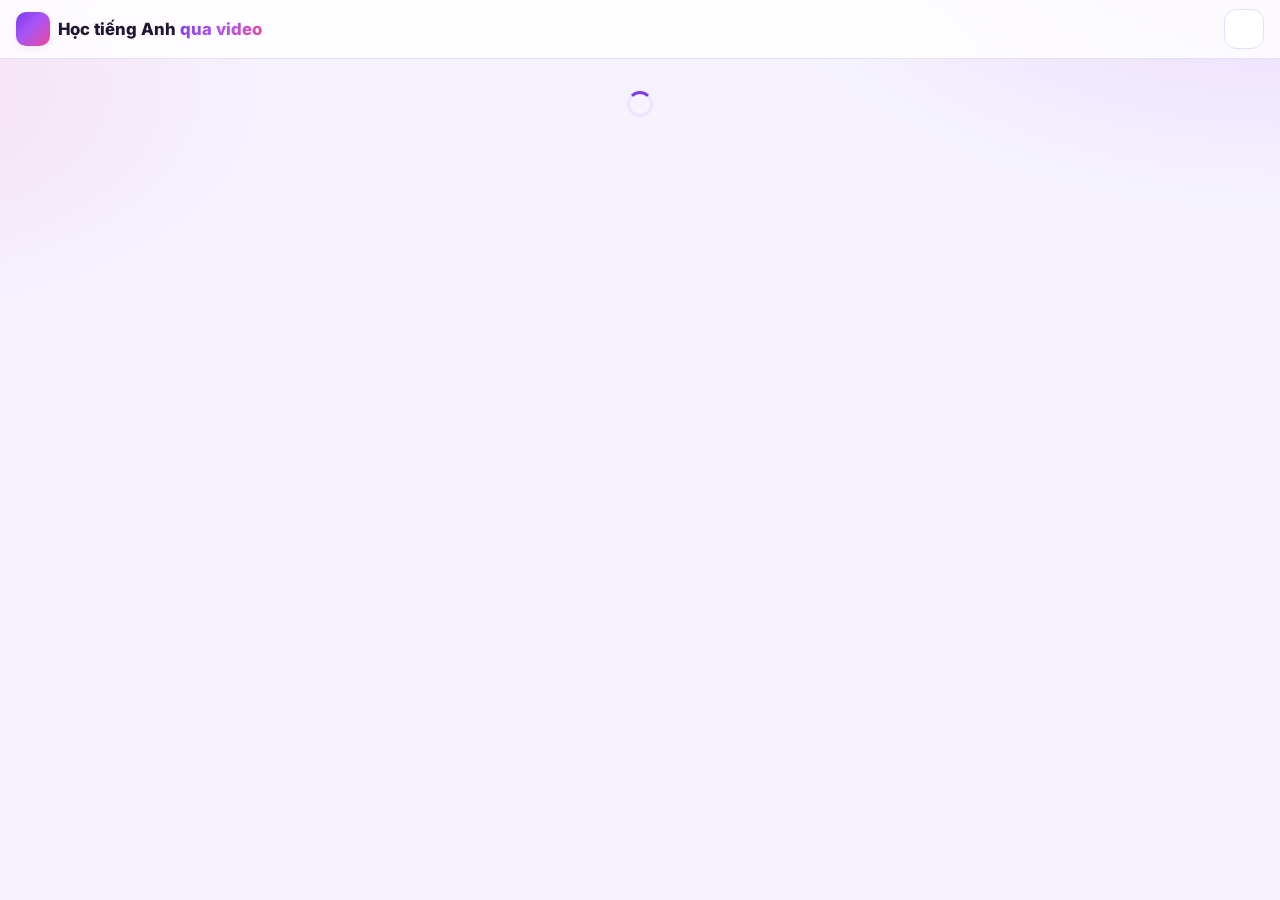
<file: index.html>
<!doctype html>
<html lang="vi">
<head>
  <meta charset="utf-8">
  <meta name="viewport" content="width=device-width, initial-scale=1, viewport-fit=cover">
  <meta name="theme-color" content="#7c3aed">
  <title>Học tiếng Anh qua video</title>
  <link rel="preconnect" href="https://fonts.googleapis.com">
  <link rel="preconnect" href="https://fonts.gstatic.com" crossorigin>
  <link href="https://fonts.googleapis.com/css2?family=Inter:wght@400;500;600;700;800&display=swap" rel="stylesheet">
  <link rel="stylesheet" href="style.css">
  <script>
    // Áp dụng chế độ sáng/tối đã chọn trước khi trang hiện ra (tránh nháy màu)
    try { const t = localStorage.getItem('theme'); if (t) document.documentElement.dataset.theme = t; } catch (e) {}
  </script>
</head>
<body>
  <header class="topbar">
    <div class="brand">
      <span class="brand-logo" aria-hidden="true"><i data-lucide="headphones"></i></span>
      <span class="brand-name">Học tiếng Anh <span class="grad-text">qua video</span></span>
    </div>
    <button type="button" class="icon-btn" id="theme-btn" title="Đổi chế độ sáng / tối" aria-label="Đổi chế độ sáng / tối"><i data-lucide="moon"></i></button>
    <div class="user-box" id="user-box" hidden>
      <span class="user-email" id="user-email"></span>
      <button type="button" class="btn btn-ghost btn-small" id="logout-btn" aria-label="Đăng xuất"><i data-lucide="log-out"></i><span class="btn-text" id="logout-text">Đăng xuất</span></button>
    </div>
  </header>

  <!-- Đang tải -->
  <main id="screen-loading" class="screen"><div class="spinner" aria-label="Đang tải"></div></main>

  <!-- Đăng nhập -->
  <main id="screen-login" class="screen login-wrap" hidden>
    <section class="card login-card">
      <div class="login-art" aria-hidden="true"><i data-lucide="clapperboard"></i></div>
      <h1>Học tiếng Anh <span class="grad-text">qua video YouTube</span></h1>
      <p class="muted">Nghe, chép chính tả, điền từ, luyện nói và ôn tập theo lịch. Tiến độ tự đồng bộ giữa điện thoại và máy tính.</p>

      <p class="banner" id="config-warning" hidden>
        <i data-lucide="triangle-alert"></i> <span>Chưa cấu hình Supabase trong <code>config.js</code> nên chưa đăng nhập được. Bạn vẫn có thể dùng thử.</span>
      </p>

      <div class="seg-tabs" role="tablist" id="auth-tabs">
        <button type="button" role="tab" data-auth-mode="login" class="active">Đăng nhập</button>
        <button type="button" role="tab" data-auth-mode="signup">Tạo tài khoản</button>
      </div>

      <form id="auth-form" novalidate>
        <h2 id="forgot-title" hidden style="margin-top:.5rem">Quên mật khẩu</h2>
        <p class="muted small" id="forgot-hint" hidden>Nhập email đã đăng ký, chúng tôi sẽ gửi link để bạn đặt mật khẩu mới.</p>

        <div id="f-name-wrap" hidden>
          <label for="f-name">Tên hiển thị <span class="hint">(không bắt buộc)</span></label>
          <input id="f-name" autocomplete="nickname" maxlength="40" placeholder="Ví dụ: Tuấn Anh">
        </div>

        <label for="f-email">Email</label>
        <input id="f-email" type="email" inputmode="email" autocomplete="email" placeholder="ten@gmail.com">

        <div id="f-pass-wrap">
          <label for="f-pass">Mật khẩu</label>
          <div class="pw-field">
            <input id="f-pass" type="password" autocomplete="current-password" placeholder="Ít nhất 6 ký tự">
            <button type="button" class="pw-toggle" data-toggle-pw="f-pass" aria-label="Hiện mật khẩu"><i data-lucide="eye"></i></button>
          </div>
        </div>

        <div id="f-pass2-wrap" hidden>
          <label for="f-pass2">Nhập lại mật khẩu</label>
          <input id="f-pass2" type="password" autocomplete="new-password" placeholder="Nhập lại đúng mật khẩu trên">
        </div>

        <div class="field-error" id="auth-error" hidden></div>
        <button type="submit" class="btn btn-primary btn-block btn-lg" id="auth-submit" style="margin-top:1rem">Đăng nhập</button>
        <div class="center" style="margin-top:.6rem">
          <button type="button" class="link-btn" id="forgot-btn">Quên mật khẩu?</button>
          <button type="button" class="link-btn" id="forgot-back" hidden>← Quay lại đăng nhập</button>
        </div>
      </form>
      <p class="notice" id="login-note" hidden></p>

      <div class="divider">hoặc</div>
      <button type="button" class="btn btn-soft btn-block" id="demo-btn"><i data-lucide="rocket"></i> Dùng thử không cần đăng nhập</button>
      <p class="muted small center" style="margin-top:.5rem">Dùng thử: dữ liệu chỉ lưu trên trình duyệt này, không đồng bộ.</p>
    </section>
  </main>

  <!-- Đặt mật khẩu mới (mở từ link "quên mật khẩu" trong email) -->
  <main id="screen-reset" class="screen login-wrap" hidden>
    <section class="card login-card">
      <div class="login-art" aria-hidden="true"><i data-lucide="key-round"></i></div>
      <h1>Đặt mật khẩu mới</h1>
      <p class="muted">Nhập mật khẩu mới cho tài khoản của bạn.</p>
      <form id="reset-form" novalidate>
        <label for="r-pass">Mật khẩu mới</label>
        <div class="pw-field">
          <input id="r-pass" type="password" autocomplete="new-password" placeholder="Ít nhất 6 ký tự">
          <button type="button" class="pw-toggle" data-toggle-pw="r-pass" aria-label="Hiện mật khẩu"><i data-lucide="eye"></i></button>
        </div>
        <label for="r-pass2">Nhập lại mật khẩu mới</label>
        <input id="r-pass2" type="password" autocomplete="new-password">
        <div class="field-error" id="reset-error" hidden></div>
        <button type="submit" class="btn btn-primary btn-block btn-lg" id="reset-submit" style="margin-top:1rem">Lưu mật khẩu mới</button>
      </form>
    </section>
  </main>

  <!-- Ứng dụng chính -->
  <div id="screen-app" class="screen" hidden>
    <nav class="tabs" aria-label="Điều hướng chính">
      <button type="button" class="tab" data-tab="home"><span class="tab-icon"><i data-lucide="house"></i></span><span>Trang chủ</span></button>
      <button type="button" class="tab" data-tab="videos"><span class="tab-icon"><i data-lucide="clapperboard"></i></span><span>Video</span></button>
      <button type="button" class="tab" data-tab="review"><span class="tab-icon"><i data-lucide="repeat"></i></span><span>Ôn tập</span><span class="tab-badge" id="due-badge" hidden></span></button>
      <button type="button" class="tab" data-tab="share"><span class="tab-icon"><i data-lucide="share-2"></i></span><span>Chia sẻ</span></button>
      <button type="button" class="tab" data-tab="shared"><span class="tab-icon"><i data-lucide="users"></i></span><span>Được chia sẻ</span></button>
    </nav>

    <main class="content">
      <p class="banner" id="demo-banner" hidden>
        <i data-lucide="flask-conical"></i> <span>Bạn đang ở <b>chế độ dùng thử</b>: dữ liệu chỉ lưu trên trình duyệt này. Đăng nhập bằng email để lưu lên máy chủ và học trên nhiều thiết bị.</span>
      </p>
      <section class="panel" data-panel="home"></section>
      <section class="panel" data-panel="videos" hidden></section>
      <section class="panel" data-panel="review" hidden></section>
      <section class="panel" data-panel="share" hidden></section>
      <section class="panel" data-panel="shared" hidden></section>
    </main>
  </div>

  <div id="toasts" class="toasts" aria-live="polite"></div>

  <script type="module" src="js/app.js"></script>
</body>
</html>
</file>
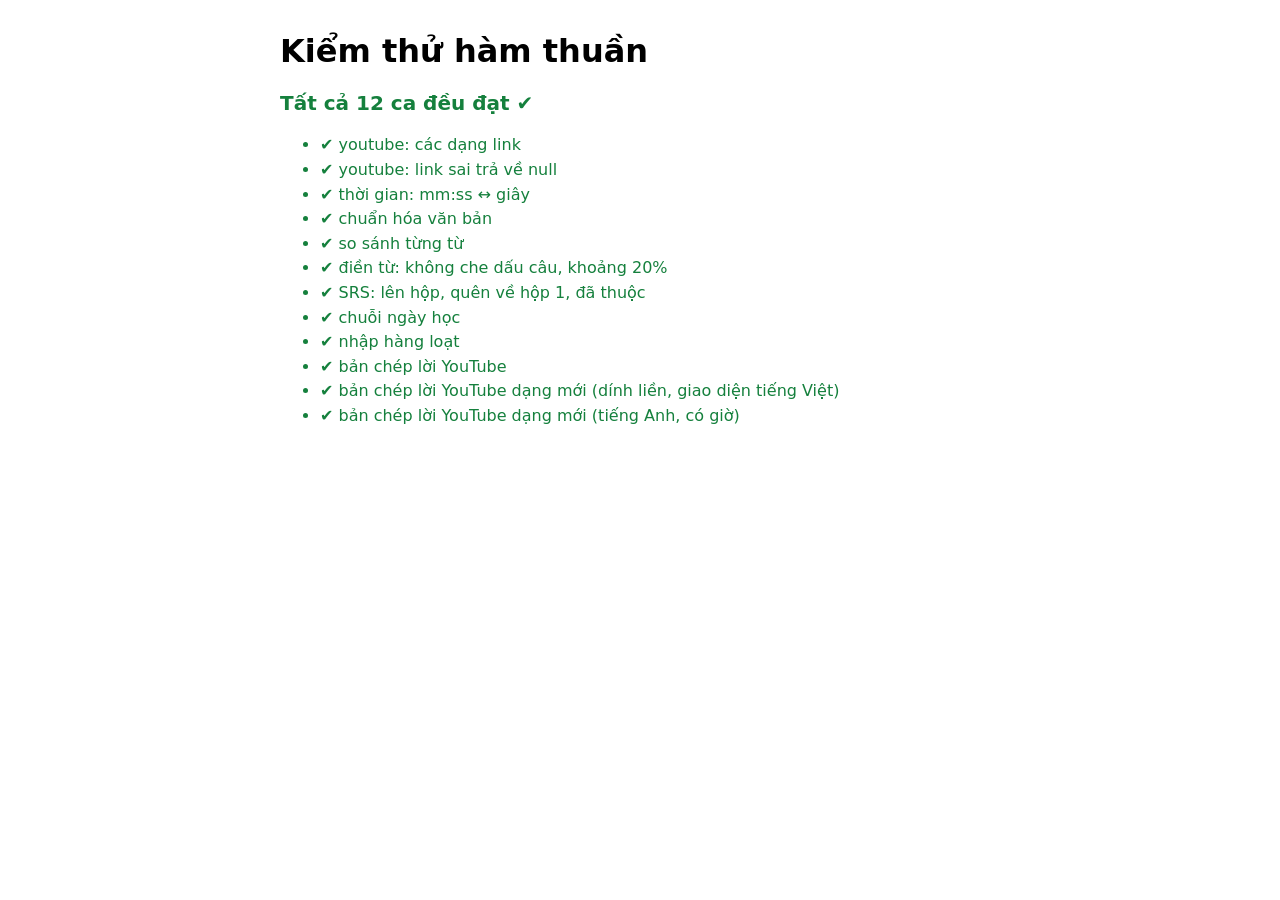
<file: tests/index.html>
<!doctype html>
<html lang="vi">
<head>
  <meta charset="utf-8">
  <meta name="viewport" content="width=device-width, initial-scale=1">
  <title>Kiểm thử hàm thuần</title>
  <style>
    body { font-family: system-ui, sans-serif; max-width: 720px; margin: 2rem auto; padding: 0 1rem; }
    li { margin: .35rem 0; }
    .pass { color: #15803d; } .fail { color: #b91c1c; }
    #summary { font-size: 1.25rem; font-weight: 700; }
  </style>
</head>
<body>
  <h1>Kiểm thử hàm thuần</h1>
  <p id="summary">Đang chạy…</p>
  <ul id="list"></ul>
  <script type="module">
    import { cases } from './cases.js';
    const list = document.getElementById('list');
    let failed = 0;
    for (const [name, fn] of cases) {
      const li = document.createElement('li');
      try { fn(); li.className = 'pass'; li.textContent = '✔ ' + name; }
      catch (e) { failed++; li.className = 'fail'; li.textContent = `✘ ${name}: ${e.message}`; }
      list.appendChild(li);
    }
    const s = document.getElementById('summary');
    s.textContent = failed ? `${failed}/${cases.length} ca KHÔNG đạt` : `Tất cả ${cases.length} ca đều đạt ✔`;
    s.className = failed ? 'fail' : 'pass';
  </script>
</body>
</html>
</file>
<file: style.css>
/* =====================================================================
   Giao diện tím gradient — sáng / tối
   ===================================================================== */

:root {
  --bg: #f6f3ff;
  --bg-glow-1: rgba(168, 85, 247, .18);
  --bg-glow-2: rgba(236, 72, 153, .12);
  --surface: #ffffff;
  --surface-2: #f3eefe;
  --text: #1e1633;
  --muted: #6b6485;
  --border: #e6defa;
  --primary: #7c3aed;
  --primary-strong: #6d28d9;
  --primary-soft: #ede4ff;
  --accent: #ec4899;
  --accent-2: #6366f1;
  --grad: linear-gradient(135deg, #7c3aed 0%, #a855f7 45%, #ec4899 100%);
  --grad-cool: linear-gradient(135deg, #6366f1 0%, #8b5cf6 60%, #a855f7 100%);
  --ok: #16a34a;
  --ok-soft: #dcfce7;
  --bad: #dc2626;
  --bad-soft: #fee2e2;
  --warn: #d97706;
  --warn-soft: #fef3c7;
  --shadow: 0 10px 30px -12px rgba(76, 29, 149, .25);
  --shadow-sm: 0 2px 8px -2px rgba(76, 29, 149, .15);
  --radius: 18px;
  --radius-sm: 12px;
  --tap: 46px;
  --nav-h: 66px;
  color-scheme: light;
}

/* Bảng màu tối: dùng khi máy đặt chế độ tối (trừ khi người dùng chọn sáng),
   hoặc khi người dùng bấm nút chọn tối. */
@media (prefers-color-scheme: dark) {
  :root:not([data-theme="light"]) {
    --bg: #110c1f;
    --bg-glow-1: rgba(124, 58, 237, .28);
    --bg-glow-2: rgba(236, 72, 153, .14);
    --surface: #1b1430;
    --surface-2: #251c40;
    --text: #f1ecff;
    --muted: #a99fc7;
    --border: #33285a;
    --primary: #a78bfa;
    --primary-strong: #c4b5fd;
    --primary-soft: #2e2353;
    --ok: #4ade80;
    --ok-soft: rgba(74, 222, 128, .15);
    --bad: #f87171;
    --bad-soft: rgba(248, 113, 113, .15);
    --warn: #fbbf24;
    --warn-soft: rgba(251, 191, 36, .15);
    --shadow: 0 10px 30px -12px rgba(0, 0, 0, .6);
    --shadow-sm: 0 2px 8px -2px rgba(0, 0, 0, .5);
    color-scheme: dark;
  }
}
:root[data-theme="dark"] {
  --bg: #110c1f;
  --bg-glow-1: rgba(124, 58, 237, .28);
  --bg-glow-2: rgba(236, 72, 153, .14);
  --surface: #1b1430;
  --surface-2: #251c40;
  --text: #f1ecff;
  --muted: #a99fc7;
  --border: #33285a;
  --primary: #a78bfa;
  --primary-strong: #c4b5fd;
  --primary-soft: #2e2353;
  --ok: #4ade80;
  --ok-soft: rgba(74, 222, 128, .15);
  --bad: #f87171;
  --bad-soft: rgba(248, 113, 113, .15);
  --warn: #fbbf24;
  --warn-soft: rgba(251, 191, 36, .15);
  --shadow: 0 10px 30px -12px rgba(0, 0, 0, .6);
  --shadow-sm: 0 2px 8px -2px rgba(0, 0, 0, .5);
  color-scheme: dark;
}

/* ===== Nền tảng ===== */
* { box-sizing: border-box; }
html, body { margin: 0; }
body {
  font-family: "Inter", system-ui, -apple-system, "Segoe UI", Roboto, Arial, sans-serif;
  font-size: 16px;
  line-height: 1.55;
  color: var(--text);
  background:
    radial-gradient(900px 500px at 100% -10%, var(--bg-glow-1), transparent 60%),
    radial-gradient(700px 400px at -10% 10%, var(--bg-glow-2), transparent 60%),
    var(--bg);
  background-attachment: fixed;
  min-height: 100vh;
  -webkit-tap-highlight-color: transparent;
}
h1, h2, h3 { line-height: 1.25; margin: 0 0 .5rem; }
h1 { font-size: 1.45rem; }
h2 { font-size: 1.15rem; }
h3 { font-size: 1rem; }
p { margin: .4rem 0; }
a { color: var(--primary); }
code { background: var(--surface-2); padding: .05em .35em; border-radius: 6px; font-size: .92em; }
[hidden] { display: none !important; }
.muted { color: var(--muted); }
.small { font-size: .88rem; }
.center { text-align: center; }
.row { display: flex; flex-wrap: wrap; align-items: center; gap: .5rem; }
.row-between { display: flex; align-items: center; justify-content: space-between; gap: .5rem; flex-wrap: wrap; }
.stack > * + * { margin-top: .75rem; }
.grad-text {
  background: var(--grad);
  -webkit-background-clip: text; background-clip: text;
  color: transparent;
}

/* ===== Thanh trên cùng ===== */
.topbar {
  position: sticky; top: 0; z-index: 30;
  display: flex; align-items: center; gap: .5rem;
  padding: .55rem 1rem;
  background: color-mix(in srgb, var(--surface) 82%, transparent);
  backdrop-filter: blur(12px);
  -webkit-backdrop-filter: blur(12px);
  border-bottom: 1px solid var(--border);
}
.brand { display: flex; align-items: center; gap: .5rem; font-weight: 800; font-size: 1.05rem; margin-right: auto; min-width: 0; }
.brand-logo {
  display: grid; place-items: center;
  width: 34px; height: 34px; flex: none;
  border-radius: 10px;
  background: var(--grad);
  color: #fff; font-size: 1.05rem;
  box-shadow: var(--shadow-sm);
}
.brand-name { white-space: nowrap; overflow: hidden; text-overflow: ellipsis; }
.user-box { display: flex; align-items: center; gap: .5rem; min-width: 0; }
.user-email {
  font-size: .85rem; color: var(--muted);
  overflow: hidden; text-overflow: ellipsis; white-space: nowrap; max-width: 34vw;
}
.icon-btn {
  display: grid; place-items: center;
  width: 40px; height: 40px; flex: none;
  border-radius: 12px;
  border: 1px solid var(--border);
  background: var(--surface);
  color: var(--text);
  font-size: 1.1rem;
  cursor: pointer;
}
.icon-btn:hover { border-color: var(--primary); }

/* ===== Bố cục chính ===== */
.content { max-width: 1100px; margin: 0 auto; padding: 1.25rem 1rem 2rem; }
.card {
  background: var(--surface);
  border: 1px solid var(--border);
  border-radius: var(--radius);
  padding: 1.1rem;
  margin-bottom: 1rem;
  box-shadow: var(--shadow-sm);
}
.card-title { display: flex; align-items: center; gap: .5rem; margin-bottom: .6rem; }
.card-title h2 { margin: 0; }
.section-head { display: flex; align-items: end; justify-content: space-between; gap: .5rem; margin: 1.25rem 0 .75rem; flex-wrap: wrap; }
.section-head h1, .section-head h2 { margin: 0; }

.hero {
  position: relative; overflow: hidden;
  border: 0;
  color: #fff;
  background: var(--grad);
  box-shadow: var(--shadow);
  padding: 1.4rem 1.25rem;
}
.hero::after {
  content: ""; position: absolute; right: -60px; top: -60px;
  width: 220px; height: 220px; border-radius: 50%;
  background: rgba(255, 255, 255, .14);
}
.hero h1 { font-size: 1.6rem; position: relative; z-index: 1; }
.hero p { color: rgba(255, 255, 255, .9); position: relative; z-index: 1; }
.hero .btn { position: relative; z-index: 1; }

.banner {
  display: flex; gap: .6rem; align-items: flex-start;
  padding: .75rem 1rem; margin-bottom: 1rem;
  border-radius: var(--radius-sm);
  background: var(--warn-soft);
  color: var(--text);
  border: 1px solid color-mix(in srgb, var(--warn) 35%, transparent);
  font-size: .92rem;
}

/* ===== Form ===== */
label { display: block; font-weight: 600; font-size: .92rem; margin: .7rem 0 .3rem; }
.hint { font-weight: 400; color: var(--muted); font-size: .85rem; }
input, textarea, select {
  width: 100%;
  min-height: var(--tap);
  padding: .6rem .8rem;
  font: inherit;               /* 16px giúp iPhone không tự phóng to khi gõ */
  color: var(--text);
  background: var(--surface);
  border: 1.5px solid var(--border);
  border-radius: var(--radius-sm);
  transition: border-color .15s, box-shadow .15s;
}
textarea { min-height: 96px; resize: vertical; line-height: 1.5; }
textarea.mono { font-family: ui-monospace, Consolas, monospace; font-size: .9rem; }
input:focus, textarea:focus, select:focus {
  outline: none;
  border-color: var(--primary);
  box-shadow: 0 0 0 4px color-mix(in srgb, var(--primary) 18%, transparent);
}
input[type="checkbox"] { width: 20px; min-height: 20px; height: 20px; accent-color: var(--primary); }
.check { display: inline-flex; align-items: center; gap: .5rem; font-weight: 500; margin: .4rem 0; cursor: pointer; }
.form-grid { display: grid; grid-template-columns: 1fr 1fr; gap: 0 .75rem; }
.form-grid .full { grid-column: 1 / -1; }
.time-field { display: flex; gap: .4rem; }
.time-field input { flex: 1; }
.field-error { color: var(--bad); font-size: .88rem; margin-top: .3rem; }

/* ===== Nút ===== */
.btn {
  display: inline-flex; align-items: center; justify-content: center; gap: .4rem;
  min-height: var(--tap);
  padding: .55rem 1.1rem;
  font: inherit; font-weight: 650;
  border: 1.5px solid transparent;
  border-radius: 14px;
  cursor: pointer;
  background: var(--surface-2);
  color: var(--text);
  transition: transform .08s, box-shadow .15s, background .15s, border-color .15s;
  text-decoration: none;
  white-space: nowrap;
}
.btn:active:not(:disabled) { transform: scale(.97); }
.btn:disabled { opacity: .55; cursor: default; }
.btn-primary { background: var(--grad); color: #fff; box-shadow: 0 6px 16px -6px rgba(124, 58, 237, .6); }
.btn-primary:hover:not(:disabled) { box-shadow: 0 8px 22px -6px rgba(124, 58, 237, .75); }
.btn-soft { background: var(--primary-soft); color: var(--primary-strong); }
.btn-ghost { background: transparent; border-color: var(--border); }
.btn-ghost:hover:not(:disabled) { border-color: var(--primary); }
.btn-white { background: #fff; color: #6d28d9; }
.btn-danger { background: var(--bad-soft); color: var(--bad); }
.btn-ok { background: var(--ok); color: #fff; }
.btn-bad { background: var(--bad); color: #fff; }
.btn-small { min-height: 36px; padding: .3rem .75rem; font-size: .88rem; border-radius: 10px; }
.btn-block { width: 100%; }
.btn-lg { min-height: 54px; font-size: 1.05rem; padding: .7rem 1.4rem; }

/* ===== Chip / nhãn ===== */
.chips { display: flex; gap: .4rem; overflow-x: auto; padding-bottom: .25rem; scrollbar-width: thin; }
.chip {
  flex: none;
  display: inline-flex; align-items: center; gap: .35rem;
  min-height: 40px; padding: .35rem .85rem;
  border-radius: 999px;
  border: 1.5px solid var(--border);
  background: var(--surface);
  color: var(--text);
  font: inherit; font-size: .9rem; font-weight: 600;
  cursor: pointer;
}
.chip.active { background: var(--grad); border-color: transparent; color: #fff; }
.badge {
  display: inline-flex; align-items: center; gap: .25rem;
  padding: .1rem .55rem;
  border-radius: 999px;
  font-size: .78rem; font-weight: 700;
  background: var(--primary-soft); color: var(--primary-strong);
}
.badge-ok { background: var(--ok-soft); color: var(--ok); }
.badge-warn { background: var(--warn-soft); color: var(--warn); }

/* ===== Tab điều hướng ===== */
.tabs {
  position: sticky; top: 57px; z-index: 20;
  display: flex; justify-content: center; gap: .35rem;
  padding: .5rem;
  background: color-mix(in srgb, var(--surface) 82%, transparent);
  backdrop-filter: blur(12px);
  -webkit-backdrop-filter: blur(12px);
  border-bottom: 1px solid var(--border);
}
.tab {
  position: relative;
  display: flex; align-items: center; gap: .45rem;
  min-height: 42px; padding: .4rem 1rem;
  font: inherit; font-weight: 600;
  background: transparent; color: var(--muted);
  border: 0; border-radius: 12px;
  cursor: pointer;
}
.tab:hover { color: var(--text); }
.tab.active { background: var(--primary-soft); color: var(--primary-strong); }
.tab-icon { display: inline-grid; place-items: center; }
.tab-badge {
  min-width: 20px; height: 20px; padding: 0 6px;
  display: inline-grid; place-items: center;
  border-radius: 999px;
  background: var(--accent); color: #fff;
  font-size: .72rem; font-weight: 800;
}

/* ===== Đăng nhập ===== */
.login-wrap { min-height: calc(100vh - 60px); display: grid; place-items: center; padding: 1.25rem 1rem; }
.login-card { width: min(440px, 100%); padding: 1.6rem 1.4rem; box-shadow: var(--shadow); }
.login-art {
  display: grid; place-items: center;
  width: 64px; height: 64px; margin-bottom: .75rem;
  border-radius: 20px;
  background: var(--grad); color: #fff; font-size: 2rem;
  box-shadow: var(--shadow);
}
.divider { display: flex; align-items: center; gap: .75rem; color: var(--muted); font-size: .85rem; margin: 1.1rem 0; }
.divider::before, .divider::after { content: ""; flex: 1; height: 1px; background: var(--border); }
.notice {
  margin-top: 1rem; padding: .75rem .9rem;
  background: var(--primary-soft); border-radius: var(--radius-sm);
  font-size: .92rem;
}

/* ===== Trang chủ ===== */
.stats { display: grid; grid-template-columns: repeat(4, 1fr); gap: .75rem; margin-bottom: 1rem; }
.stat {
  background: var(--surface); border: 1px solid var(--border);
  border-radius: var(--radius); padding: .9rem 1rem;
  box-shadow: var(--shadow-sm);
}
.stat-icon {
  display: grid; place-items: center;
  width: 40px; height: 40px; border-radius: 12px;
  color: var(--primary);
  background: color-mix(in srgb, currentColor 14%, transparent);
}
.stat:nth-child(1) .stat-icon { color: #f97316; }
.stat:nth-child(2) .stat-icon { color: #eab308; }
.stat:nth-child(3) .stat-icon { color: var(--primary); }
.stat:nth-child(4) .stat-icon { color: var(--ok); }
.stat-icon svg.icon { width: 21px; height: 21px; }
.stat-value { font-size: 1.6rem; font-weight: 800; line-height: 1.1; margin-top: .25rem; }
.stat-label { color: var(--muted); font-size: .85rem; }
.home-grid { display: grid; grid-template-columns: 1.2fr 1fr; gap: 1rem; }
.home-grid > .card { margin-bottom: 0; }
.progress { height: 12px; border-radius: 999px; background: var(--surface-2); overflow: hidden; }
.progress > span { display: block; height: 100%; background: var(--grad); border-radius: inherit; transition: width .4s; }
.progress.thin { height: 7px; }
.chart { display: grid; grid-template-columns: repeat(7, 1fr); gap: .5rem; align-items: end; height: 150px; margin-top: .75rem; }
.chart-col { display: flex; flex-direction: column; align-items: center; justify-content: flex-end; gap: .3rem; height: 100%; }
.chart-bar { width: 100%; max-width: 34px; border-radius: 8px 8px 4px 4px; background: var(--grad-cool); min-height: 4px; transition: height .4s; }
.chart-bar.today { background: var(--grad); }
.chart-val { font-size: .72rem; color: var(--muted); font-weight: 700; }
.chart-day { font-size: .78rem; color: var(--muted); }

/* ===== Danh sách video ===== */
.video-grid { display: grid; grid-template-columns: repeat(auto-fill, minmax(250px, 1fr)); gap: 1rem; }
.video-card {
  display: flex; flex-direction: column;
  background: var(--surface); border: 1px solid var(--border);
  border-radius: var(--radius); overflow: hidden;
  box-shadow: var(--shadow-sm);
  transition: transform .15s, box-shadow .15s;
}
.video-card:hover { transform: translateY(-2px); box-shadow: var(--shadow); }
.video-thumb { position: relative; aspect-ratio: 16 / 9; background: var(--surface-2); cursor: pointer; border: 0; padding: 0; display: block; width: 100%; }
.video-thumb img { width: 100%; height: 100%; object-fit: cover; display: block; }
.video-thumb .play-badge {
  position: absolute; inset: 0; margin: auto;
  width: 52px; height: 52px; border-radius: 50%;
  display: grid; place-items: center;
  background: rgba(124, 58, 237, .85); color: #fff; font-size: 1.3rem;
  opacity: 0; transition: opacity .15s;
}
.video-card:hover .play-badge { opacity: 1; }
.video-body { padding: .85rem 1rem 1rem; display: flex; flex-direction: column; gap: .5rem; flex: 1; }
.video-title { font-weight: 700; line-height: 1.35; cursor: pointer; }
.video-meta { font-size: .85rem; color: var(--muted); }
.video-actions { display: flex; gap: .5rem; margin-top: auto; }
.video-actions .btn { flex: 1; }

.empty {
  text-align: center; padding: 2rem 1rem;
  border: 2px dashed var(--border); border-radius: var(--radius);
  color: var(--muted);
}
.empty-icon {
  display: inline-grid; place-items: center;
  width: 64px; height: 64px; margin-bottom: .5rem;
  border-radius: 20px;
  background: var(--primary-soft); color: var(--primary);
}
.empty-icon svg.icon { width: 30px; height: 30px; }

/* ===== Trang luyện tập một video ===== */
.detail-head { display: flex; align-items: center; gap: .6rem; margin-bottom: 1rem; }
.detail-head h1 { margin: 0; font-size: 1.25rem; flex: 1; min-width: 0; }
.detail-grid { display: grid; grid-template-columns: minmax(0, 1.05fr) minmax(0, 1fr); gap: 1.25rem; align-items: start; }
.detail-left { position: sticky; top: 120px; }
.player-wrap {
  position: relative; aspect-ratio: 16 / 9;
  border-radius: var(--radius); overflow: hidden;
  background: #000; box-shadow: var(--shadow);
}
.player-wrap iframe, .player-wrap > div { position: absolute; inset: 0; width: 100%; height: 100%; }
.player-msg { position: absolute; inset: 0; display: grid; place-items: center; color: #fff; padding: 1rem; text-align: center; }
.seg-nav { display: flex; align-items: center; gap: .5rem; margin-top: .75rem; }
.seg-nav select { flex: 1; min-width: 0; }
.play-settings { display: flex; flex-wrap: wrap; align-items: center; gap: .5rem 1rem; margin-top: .6rem; font-size: .9rem; }
.play-settings .setting { display: flex; align-items: center; gap: .4rem; }
.play-settings select { width: auto; min-height: 38px; padding: .3rem .6rem; }
.speed-chips { display: flex; gap: .3rem; }
.speed-chips .chip { min-height: 36px; padding: .2rem .65rem; }
.mode-chips { margin-bottom: .9rem; }

.sentence-box {
  padding: 1rem 1.1rem;
  border-radius: var(--radius);
  background: var(--surface-2);
  border: 1px solid var(--border);
}
.sentence-en { font-size: 1.3rem; font-weight: 700; line-height: 1.4; }
.sentence-vi { font-size: 1.05rem; margin-top: .35rem; }
.sentence-ipa { color: var(--muted); font-family: "Segoe UI", "Lucida Sans Unicode", sans-serif; margin-top: .25rem; }
.sentence-meta { margin-top: .6rem; display: grid; gap: .3rem; font-size: .92rem; }
.hidden-text {
  display: inline-block; padding: .2rem .7rem; border-radius: 10px;
  background: var(--primary-soft); color: var(--primary-strong);
  font-size: .95rem; font-weight: 600; cursor: pointer; border: 0; font-family: inherit;
}
.mode-actions { display: flex; flex-wrap: wrap; gap: .5rem; margin: .9rem 0; }

/* Kết quả so sánh từng từ */
.result { margin-top: 1rem; padding: 1rem; border-radius: var(--radius); background: var(--surface-2); border: 1px solid var(--border); }
.score { display: flex; align-items: center; gap: .75rem; margin-bottom: .5rem; }
.score-num { font-size: 2rem; font-weight: 800; }
.score-num.good { color: var(--ok); }
.score-num.mid { color: var(--warn); }
.score-num.low { color: var(--bad); }
.diff { font-size: 1.15rem; line-height: 2; }
.w { padding: .05rem .25rem; border-radius: 6px; }
.w-ok { color: var(--ok); background: var(--ok-soft); }
.w-wrong { color: var(--bad); background: var(--bad-soft); text-decoration: line-through; text-decoration-thickness: 1px; }
.w-missing { color: var(--muted); text-decoration: underline wavy var(--bad); text-underline-offset: 4px; }
.legend { display: flex; flex-wrap: wrap; gap: .75rem; font-size: .8rem; color: var(--muted); margin-top: .4rem; }
.answer { margin-top: .75rem; padding-top: .75rem; border-top: 1px dashed var(--border); }

/* Điền từ */
.cloze { font-size: 1.25rem; line-height: 2.4; }
.cloze input {
  display: inline-block; width: auto; min-height: 38px;
  padding: .15rem .45rem; margin: 0 .1rem;
  font-size: 1.05rem; text-align: center;
  border-width: 0 0 2px; border-radius: 8px 8px 0 0;
  background: var(--primary-soft);
}
.cloze input.ok { background: var(--ok-soft); border-color: var(--ok); color: var(--ok); }
.cloze input.bad { background: var(--bad-soft); border-color: var(--bad); color: var(--bad); }
.cloze .fix { font-size: .85rem; color: var(--ok); font-weight: 700; margin-right: .2rem; }

/* Danh sách câu tự viết / câu trong video */
.list { list-style: none; padding: 0; margin: 0; }
.list-item {
  display: flex; gap: .75rem; align-items: flex-start;
  padding: .75rem 0; border-bottom: 1px solid var(--border);
}
.list-item:last-child { border-bottom: 0; }
.list-main { flex: 1; min-width: 0; }
.list-actions { display: flex; gap: .35rem; flex-wrap: wrap; justify-content: flex-end; }
.seg-time { font-variant-numeric: tabular-nums; font-size: .8rem; color: var(--muted); font-weight: 600; }
.seg-en { font-weight: 650; }
.seg-vi { color: var(--muted); font-size: .92rem; }
.list-item.current { background: var(--primary-soft); border-radius: var(--radius-sm); padding-left: .6rem; padding-right: .6rem; }

details.panel-box { border: 1px solid var(--border); border-radius: var(--radius); background: var(--surface); margin-bottom: .9rem; }
details.panel-box > summary {
  cursor: pointer; list-style: none;
  padding: .9rem 1rem; font-weight: 700;
  display: flex; align-items: center; gap: .5rem;
}
details.panel-box > summary::-webkit-details-marker { display: none; }
details.panel-box > summary::after { content: "▾"; margin-left: auto; color: var(--muted); transition: transform .15s; }
details.panel-box[open] > summary::after { transform: rotate(180deg); }
details.panel-box > .box-body { padding: 0 1rem 1rem; }
.error-list { margin: .5rem 0 0; padding-left: 1.1rem; color: var(--bad); font-size: .9rem; }
.preview-table { width: 100%; border-collapse: collapse; font-size: .88rem; margin-top: .5rem; }
.preview-table td { border-top: 1px solid var(--border); padding: .35rem .25rem; vertical-align: top; }

/* Luyện nói */
.rec-btn.recording { background: var(--bad); color: #fff; animation: pulse 1.2s infinite; }
@keyframes pulse { 50% { box-shadow: 0 0 0 8px color-mix(in srgb, var(--bad) 25%, transparent); } }
audio { width: 100%; margin-top: .5rem; }

/* ===== Ôn tập (flashcard) ===== */
.flash-wrap { max-width: 640px; margin: 0 auto; }
.flashcard {
  min-height: 260px;
  display: flex; flex-direction: column; justify-content: center; align-items: center; text-align: center; gap: .6rem;
  padding: 2rem 1.25rem;
  border-radius: 24px;
  background: var(--surface);
  border: 1px solid var(--border);
  box-shadow: var(--shadow);
  position: relative;
}
.flashcard::before {
  content: ""; position: absolute; inset: 0 0 auto; height: 6px;
  border-radius: 24px 24px 0 0; background: var(--grad);
}
.flash-front { font-size: 1.35rem; font-weight: 700; }
.flash-back { width: 100%; padding-top: 1rem; border-top: 1px dashed var(--border); }
.flash-actions { display: grid; grid-template-columns: 1fr 1fr; gap: .75rem; margin-top: 1rem; }
.kbd { font-size: .75rem; opacity: .75; font-weight: 500; }

/* ===== Thông báo nổi ===== */
.toasts {
  position: fixed; z-index: 100;
  left: 50%; transform: translateX(-50%);
  bottom: 1.25rem;
  width: min(92vw, 440px);
  display: flex; flex-direction: column; gap: .5rem;
  pointer-events: none;
}
.toast {
  padding: .8rem 1rem;
  border-radius: 14px;
  box-shadow: var(--shadow);
  background: var(--surface);
  border: 1px solid var(--border);
  border-left: 5px solid var(--primary);
  animation: toast-in .2s ease-out;
  pointer-events: auto;
}
.toast-success { border-left-color: var(--ok); }
.toast-error { border-left-color: var(--bad); }
@keyframes toast-in { from { opacity: 0; transform: translateY(8px); } }

.spinner {
  width: 26px; height: 26px; margin: 2rem auto;
  border-radius: 50%;
  border: 3px solid var(--primary-soft); border-top-color: var(--primary);
  animation: spin .8s linear infinite;
}
@keyframes spin { to { transform: rotate(360deg); } }

/* ===== Máy tính bảng ===== */
@media (max-width: 900px) {
  .detail-grid { grid-template-columns: minmax(0, 1fr); } /* minmax(0,…) để dải nút cuộn ngang không làm cột dãn ra */
  .detail-left { position: static; }
  .home-grid { grid-template-columns: minmax(0, 1fr); }
  .stats { grid-template-columns: repeat(2, 1fr); }
}

/* ===== Điện thoại: thanh tab ở đáy, dễ bấm bằng ngón cái ===== */
@media (max-width: 640px) {
  .topbar { padding: .5rem .75rem; }
  .brand-name { font-size: .95rem; }
  .user-email { display: none; }
  .btn-text { display: none; }
  #logout-btn { width: 40px; height: 40px; padding: 0; }
  .tabs {
    position: fixed; top: auto; left: 0; right: 0; bottom: 0;
    height: calc(var(--nav-h) + env(safe-area-inset-bottom));
    padding: 0 0 env(safe-area-inset-bottom);
    gap: 0;
    border-top: 1px solid var(--border);
    border-bottom: 0;
  }
  .tab {
    flex: 1 1 0;
    flex-direction: column; justify-content: center; gap: .1rem;
    padding: .3rem 0;
    border-radius: 0;
    font-size: .68rem; line-height: 1.15;
    min-height: 0;
  }
  .tab.active { background: transparent; color: var(--primary); }
  .tab.active .tab-icon { transform: translateY(-1px) scale(1.12); }
  .tab-icon { transition: transform .15s; }
  .tab-icon svg.icon { width: 22px; height: 22px; }
  .tab-badge { position: absolute; top: 6px; left: 50%; margin-left: 6px; }
  .content { padding: 1rem .75rem calc(var(--nav-h) + 1.5rem); }
  .toasts { bottom: calc(var(--nav-h) + 1rem); }
  .card { padding: 1rem; }
  .hero h1 { font-size: 1.35rem; }
  .form-grid { grid-template-columns: 1fr; }
  .stat-value { font-size: 1.35rem; }
  .sentence-en { font-size: 1.15rem; }
  .list-item { flex-direction: column; }
  .list-actions { justify-content: flex-start; }
  .detail-head h1 { font-size: 1.05rem; }
}

/* ===== Icon SVG (Lucide) ===== */
svg.icon {
  width: 1.15em; height: 1.15em;
  flex: none;
  vertical-align: -0.2em;
  stroke-width: 2;
}
.btn svg.icon { width: 1.1em; height: 1.1em; }
.btn-small svg.icon { width: 1em; height: 1em; }
.tab-icon svg.icon { width: 19px; height: 19px; }
.icon-btn svg.icon, .brand-logo svg.icon { width: 20px; height: 20px; }
.login-art svg.icon { width: 32px; height: 32px; }
.play-badge svg.icon { width: 22px; height: 22px; fill: currentColor; }
h1 svg.icon, h2 svg.icon, summary svg.icon { color: var(--primary); }
.hero svg.icon, .btn-primary svg.icon { color: inherit; }
.banner svg.icon { color: var(--warn); margin-top: .15em; }
.sentence-meta svg.icon, .muted svg.icon { color: var(--muted); }
.flash-actions .btn { flex-direction: column; gap: .15rem; }
.flash-actions .btn svg.icon { width: 1.3em; height: 1.3em; }
@media (max-width: 640px) {
  .tab-icon svg.icon { width: 22px; height: 22px; }
}

/* ===== Form đăng nhập / tạo tài khoản ===== */
.seg-tabs {
  display: grid; grid-template-columns: 1fr 1fr; gap: 4px;
  padding: 4px; margin-top: 1rem;
  border-radius: 14px;
  background: var(--surface-2);
}
.seg-tabs button {
  min-height: 42px;
  font: inherit; font-weight: 650;
  border: 0; border-radius: 11px;
  background: transparent; color: var(--muted);
  cursor: pointer;
}
.seg-tabs button.active { background: var(--surface); color: var(--primary-strong); box-shadow: var(--shadow-sm); }
.pw-field { position: relative; }
.pw-field input { padding-right: 3rem; }
.pw-toggle {
  position: absolute; right: 4px; top: 50%; transform: translateY(-50%);
  width: 40px; height: 40px;
  display: grid; place-items: center;
  border: 0; border-radius: 10px;
  background: transparent; color: var(--muted);
  cursor: pointer;
}
.pw-toggle:hover { color: var(--primary); }
.link-btn {
  border: 0; background: none; padding: .3rem .5rem;
  font: inherit; font-size: .92rem; font-weight: 600;
  color: var(--primary); cursor: pointer;
}
.link-btn:hover { text-decoration: underline; }
</file>
